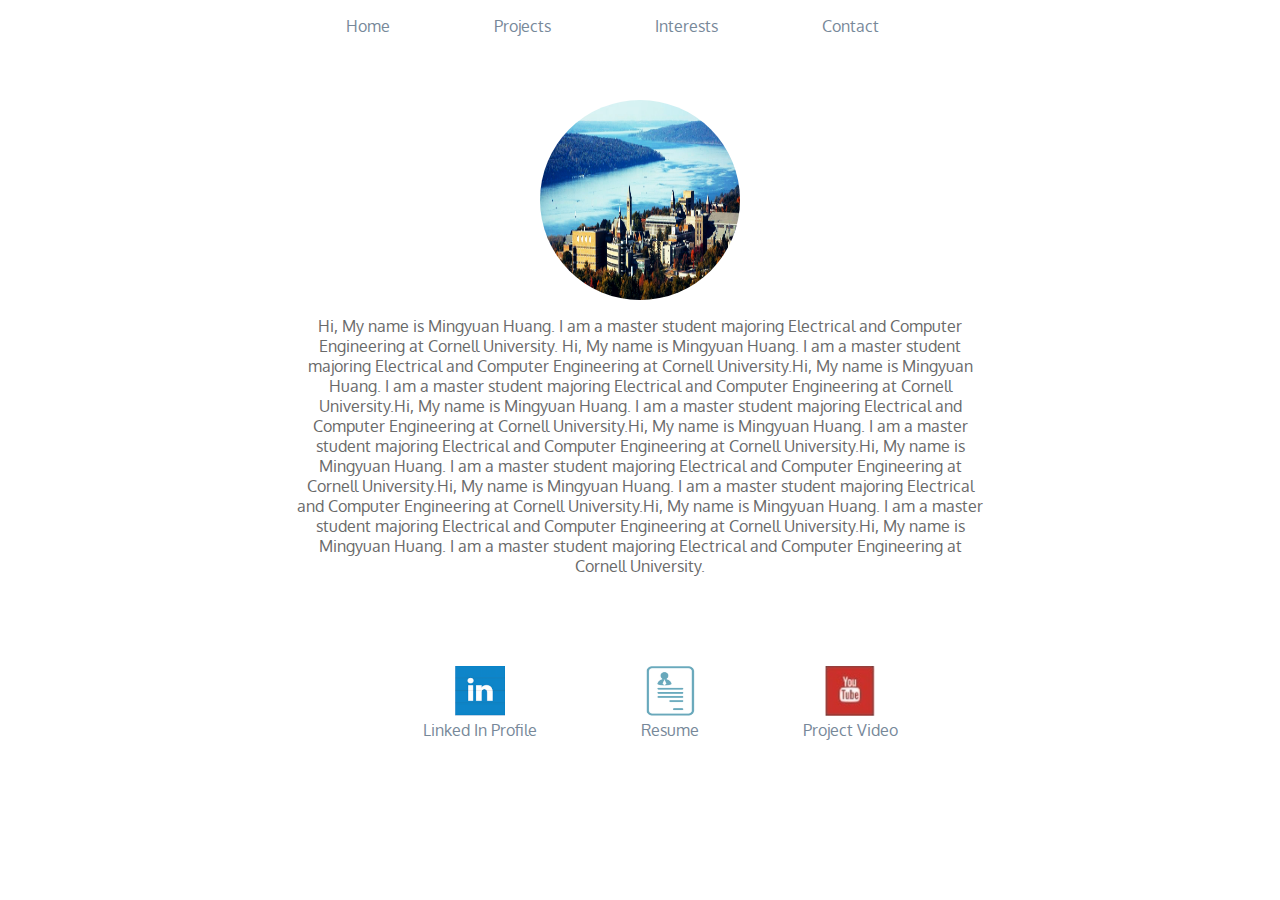
<file: index.html>
<!DOCTYPE html>
<html>
	<!--website title-->
	<head>
		<meta charset="utf-8">
		<title> Mingyuan Huang </title>
		<link rel ="stylesheet" href = "css/style.css" />
        <link href='https://fonts.googleapis.com/css?family=Oxygen' rel='stylesheet' type='text/css'>
	</head>
	
	<body>
		<!-- navgation banner--> 
		
		<nav  id = "nav">
            <ul> 
                <li>
					<a href = "index.html">Home</a>
				
				</li>
                <li>
					<a href = "project.html">Projects</a>
				</li>
            
                <li>
					<a href = "interests.html">Interests </a>
                </li>
				
				<li>
					<a href = "#Contact">Contact </a>
				</li>
            </ul>
		</nav>
	   
        <!--index page-->    
        
        
        
        
        <div class="photo" id="photo">
                <img src="images/cornell.jpg" alt="Cornell University" style="width:200px;height:200px;">
        </div>
	  
	
	
	<div class="introduction">
		
    	<div class= "container">
         <p> Hi, My name is Mingyuan Huang. I am a master student majoring Electrical and Computer Engineering at Cornell University. Hi, My name is Mingyuan Huang. I am a master student majoring Electrical and Computer Engineering at Cornell University.Hi, My name is Mingyuan Huang. I am a master student majoring Electrical and Computer Engineering at Cornell University.Hi, My name is Mingyuan Huang. I am a master student majoring Electrical and Computer Engineering at Cornell University.Hi, My name is Mingyuan Huang. I am a master student majoring Electrical and Computer Engineering at Cornell University.Hi, My name is Mingyuan Huang. I am a master student majoring Electrical and Computer Engineering at Cornell University.Hi, My name is Mingyuan Huang. I am a master student majoring Electrical and Computer Engineering at Cornell University.Hi, My name is Mingyuan Huang. I am a master student majoring Electrical and Computer Engineering at Cornell University.Hi, My name is Mingyuan Huang. I am a master student majoring Electrical and Computer Engineering at Cornell University.  </p>
		</div>	

	</div>
    
    <div class="footer"> 
         <ul>
             <li>
            <a href = "http://www.linkedin.com/in/MingyuanHuang" >
                <img  alt="LinkedIn Icon" src="images/linkedInIcon.png" 
                    style="width:50px;height:50px;">
                
            </a>
                <p>Linked In Profile</p>
             </li>
            <li>
            <a href ="files/resume.pdf">
                <img  alt="Resume Icon" src="images/resumeIcon.png"
                      style="width:50px;height:50px;">
            </a>
                <p>Resume</p>
             </li>
             <li>
             <a href ="https://www.youtube.com/watch?v=wVyVzu1HPw4">
                <img  alt="Youtube Icon" src="images/youtubeIcon.png"
                      style="width:50px;height:50px;">
            </a>
                <p>Project Video</p>
             </li>
        </ul>     
        </div>
    </body>
    

</html>
</file>
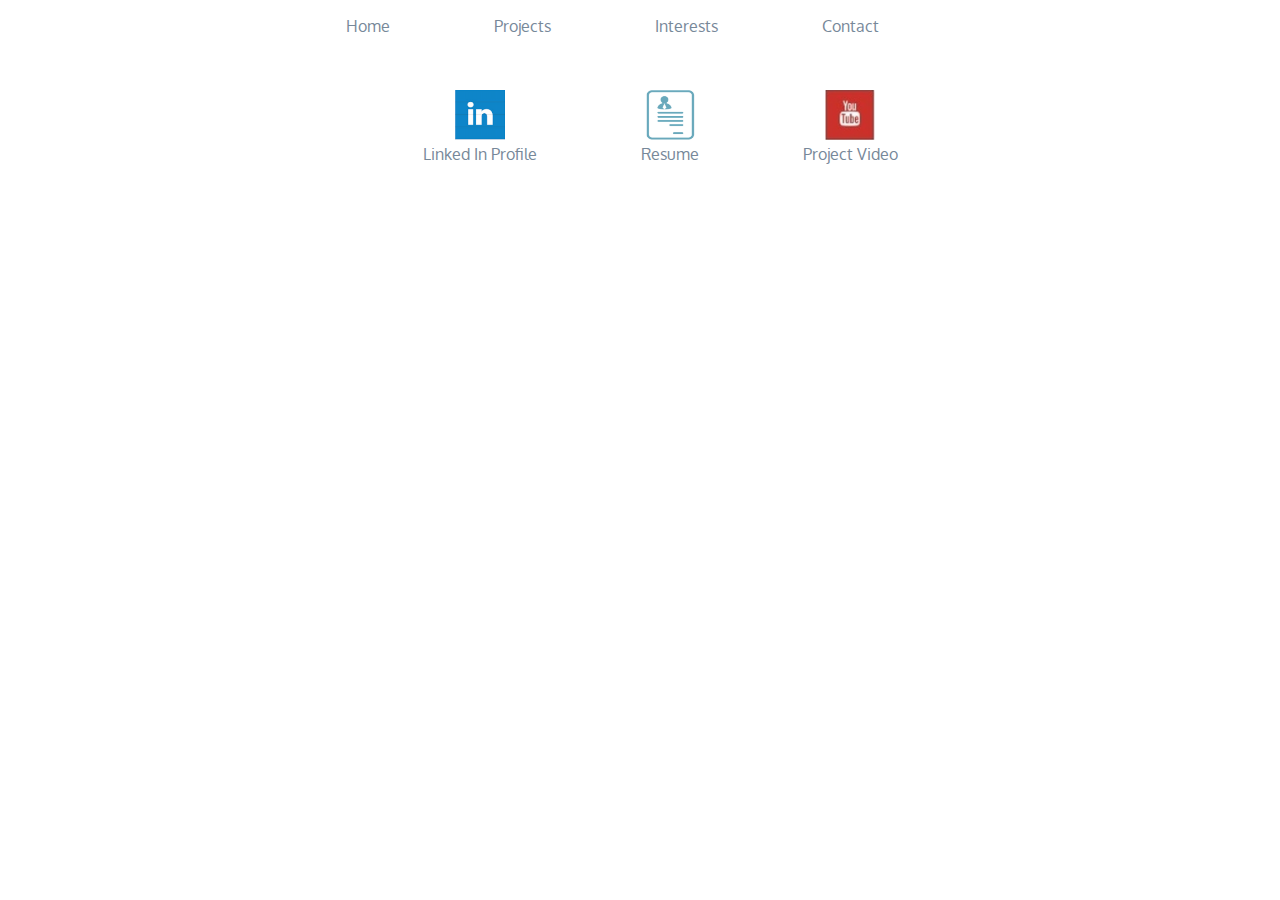
<file: interests.html>
<!DOCTYPE html>
<html>
	<!--website title-->
	<head>
		<meta charset="utf-8">
		<title> Mingyuan Huang </title>
		<link rel ="stylesheet" href = "css/style.css" />
        <link href='https://fonts.googleapis.com/css?family=Oxygen' rel='stylesheet' type='text/css'>
	</head>
    
    
    <body>
    
    <!-- navgation banner--> 
		
		<nav  id = "nav">
            <ul> 
                <li>
					<a href = "index.html">Home</a>
				
				</li>
                <li>
					<a href = "project.html">Projects</a>
				</li>
            
                <li>
					<a href = "interests.html">Interests </a>
                </li>
				
				<li>
					<a href = "#Contact">Contact </a>
				</li>
            </ul>
		</nav>
    
    
    
    
    <!--Footer -->
       <div class="footer"> 
         <ul>
             <li>
            <a href = "http://www.linkedin.com/in/MingyuanHuang" >
                <img  alt="LinkedIn Icon" src="images/linkedInIcon.png" 
                    style="width:50px;height:50px;">
                
            </a>
                <p>Linked In Profile</p>
             </li>
            <li>
            <a href ="files/resume.pdf">
                <img  alt="Resume Icon" src="images/resumeIcon.png"
                      style="width:50px;height:50px;">
            </a>
                <p>Resume</p>
             </li>
             <li>
             <a href ="https://www.youtube.com/watch?v=wVyVzu1HPw4">
                <img  alt="Youtube Icon" src="images/youtubeIcon.png"
                      style="width:50px;height:50px;">
            </a>
                <p>Project Video</p>
             </li>
        </ul>     
        </div>
    
    
    </body> 
    
    
    
    
    
</html>
</file>
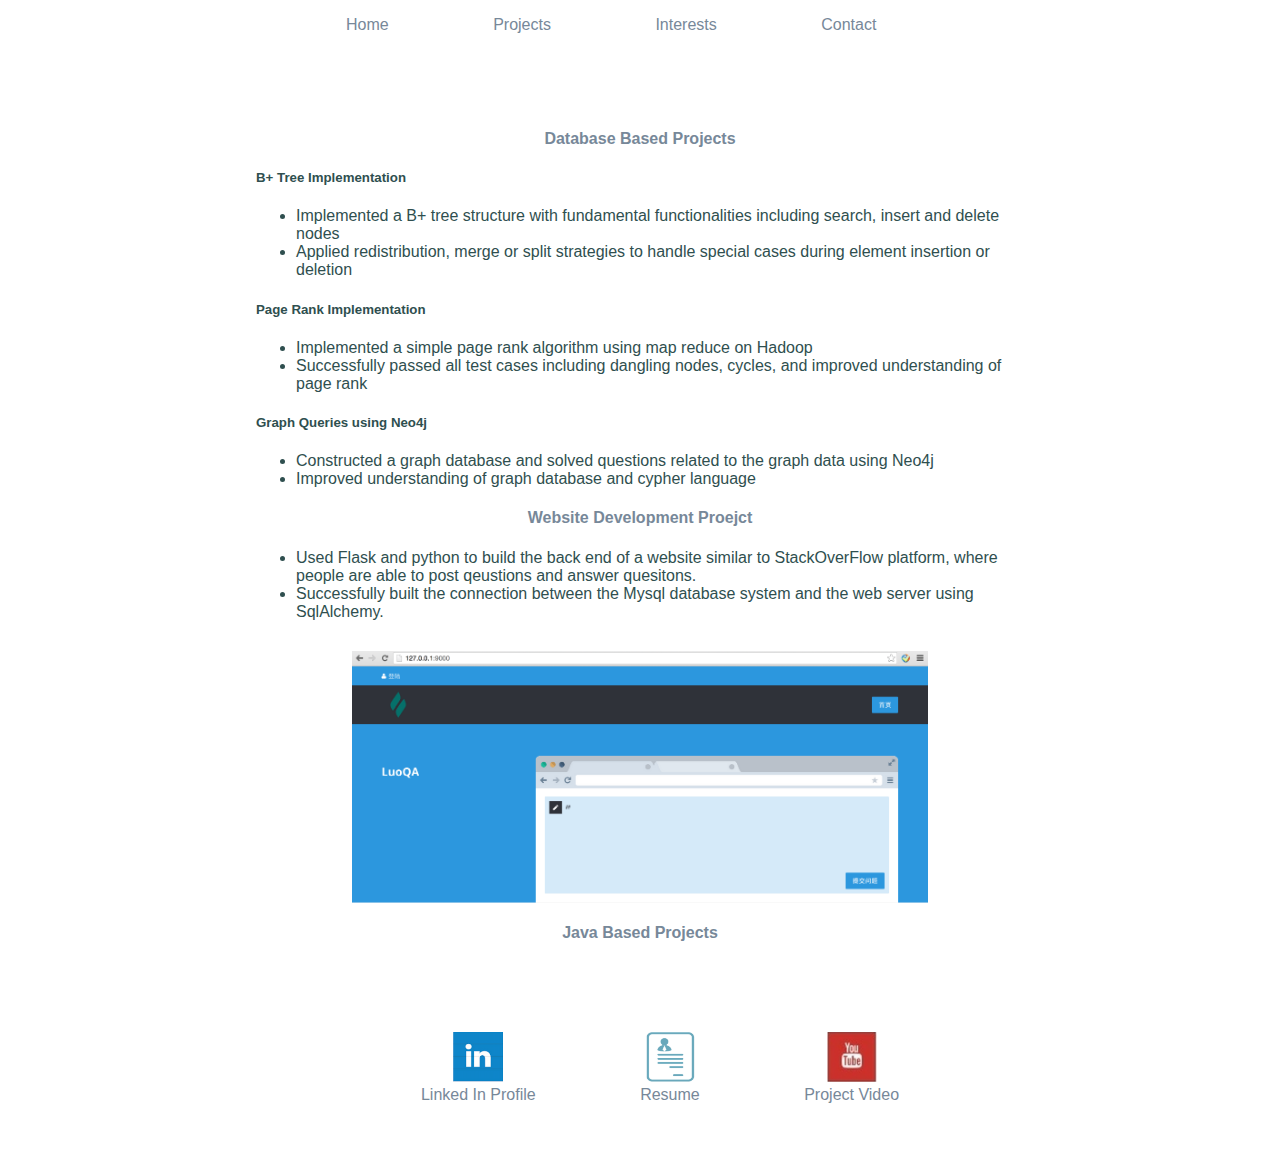
<file: project.html>
<!DOCTYPE html>
<html> 
<!--website title-->
	<head>
		<meta charset="utf-8">
		<title> Project </title>
		<link rel ="stylesheet" href = "css/style.css" />
	</head>
    
    <body><!-- navgation banner--> 		
		<nav  id = "nav">
            <ul> 
                <li>
					<a href = "index.html">Home</a>
				
				</li>
                <li>
					<a href = "project.html">Projects</a>
				</li>
            
                <li>
					<a href = "interests.html">Interests </a>
                </li>
				
				<li>
					<a href = "#Contact">Contact </a>
				</li>
            </ul>
		</nav>
	   
        
        
        <!--project introduction-->
    <div class ="projects">
    <div class ="database"> 
       
        <h4> Database Based Projects</h4>
        <h5> B+ Tree Implementation</h5>
         <ul>
        <li>Implemented a B+ tree structure with fundamental functionalities including search, insert and delete nodes
</li>
        <li>Applied redistribution, merge or split strategies to handle special cases during element insertion or deletion</li>
            </ul>
        <h5>Page Rank Implementation</h5>
            <ul>
        <li>Implemented a simple page rank algorithm using map reduce on Hadoop</li>
        <li>Successfully passed all test cases including dangling nodes, cycles, and improved understanding of page rank</li>
                </ul>
        <h5>Graph Queries using Neo4j</h5>
        <ul>
        <li>Constructed a graph database and solved questions related to the graph data using Neo4j</li>
        <li>Improved understanding of graph database and cypher language</li>
        </ul>
    </div>
     <div class ="website"> 
         
        <h4>Website Development Proejct</h4> 
         <ul>
         <li>Used Flask and python to build the back end of a website similar to StackOverFlow platform, where people are able to post qeustions and answer quesitons.  </li>
         <li>Successfully built the connection between the Mysql database system and the web server using SqlAlchemy. </li>
              </ul>
        <div class="image-wrapper">
         <img  alt="Web Developemnt" src="images/webDev.png" style="width=600px; height=400px" class="scale-image">
         </div>
         
    </div>
    <div class ="java"> 
       
        <h4>Java Based Projects</h4>  
         <ul>
        </ul>
    </div>
    
    
    
    </div>
 <div class="footer"> 
         <ul>
             <li>
            <a href = "http://www.linkedin.com/in/MingyuanHuang" >
                <img  alt="LinkedIn Icon" src="images/linkedInIcon.png" 
                    style="width:50px;height:50px;">
                
            </a>
                <p>Linked In Profile</p>
             </li>
            <li>
            <a href ="files/resume.pdf">
                <img  alt="Resume Icon" src="images/resumeIcon.png"
                      style="width:50px;height:50px;">
            </a>
                <p>Resume</p>
             </li>
             <li>
             <a href ="https://www.youtube.com/watch?v=wVyVzu1HPw4">
                <img  alt="Youtube Icon" src="images/youtubeIcon.png"
                      style="width:50px;height:50px;">
            </a>
                <p>Project Video</p>
             </li>
        </ul>     
        </div>


 </body>
</html>
</file>
<file: css/style.css>
body{
    width:60%; 
/*    width of the navigation bar */
    margin:0 auto;
    font-family: 'Oxygen', sans-serif;
    color:darkslategray;
   
}

nav {
    position: fixed;
    margin-top: 0;
    margin-left: auto;
    margin-right: auto;
	background-color: white;
    top: 0;   
    z-index: 9999;
    height: 50px;
    text-align: center;  
}


nav li {
    list-style: none;
    display : inline-block;
    padding: 0px 50px; 
}   

nav li a{
    margin-left: auto;
    margin-right: auto;
    text-decoration: none;
    color: lightslategray;
}

nav li a:hover {
    color: powderblue;
}



#photo img {
    
    margin-top: 100px;
    border-radius: 50%;  
    display: block;
    margin-left: auto;
    margin-right: auto;
}

.container {
    text-align: center;
    color:dimgrey;
    
    
}
.container p{
    width: 90%;
    text-align: center;
     margin-left: auto;
    margin-right: auto;
    
    
}

.footer {
    margin-top: 70px;
    text-align: center;
    margin-left: auto;
    margin-right: auto;
    
   
}

.footer li {
    list-style: none;
    display : inline-block;
    padding: 20px 50px; 
    text-align: center;
   
    
}

.footer li p{
    margin-top: 0;
    color: lightslategray;

}
/*For the project page*/
.projects{
margin-top: 130px;
margin-left: auto;
margin-right: auto;
}
.projects h4{
font-family: 'Oxygen', sans-serif;
color: lightslategray;
 text-align: center;

}


.image-wrapper
{
margin-top: 30px;
text-align: center;
position: relative;
}


.scale-image
{
display: block;
width: auto;
max-width: 75%;
/*Center an image*/
margin-left: auto;
margin-right: auto;
}
</file>
